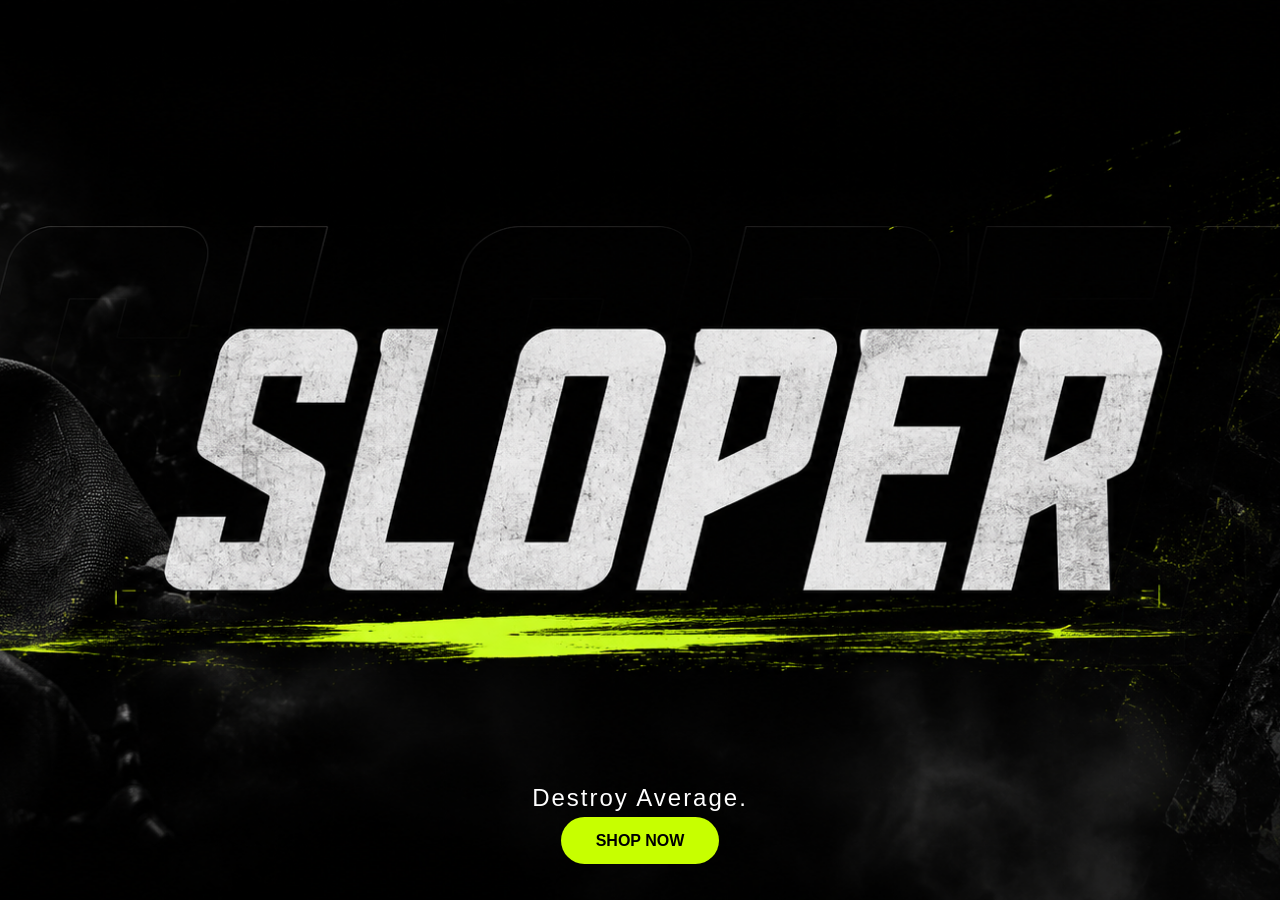
<file: index.html>
<!DOCTYPE html>
<html>
<head>
    <title>SLOPER</title>
    <link rel="stylesheet" href="style.css">
</head>
<body>

<div class="hero">

    <div class="bottom-content">
        <p>Destroy Average.</p>

        <a href="shop.html" class="shop-button">
            SHOP NOW
        </a>
    </div>

</div>

</body>
</html>
</file>
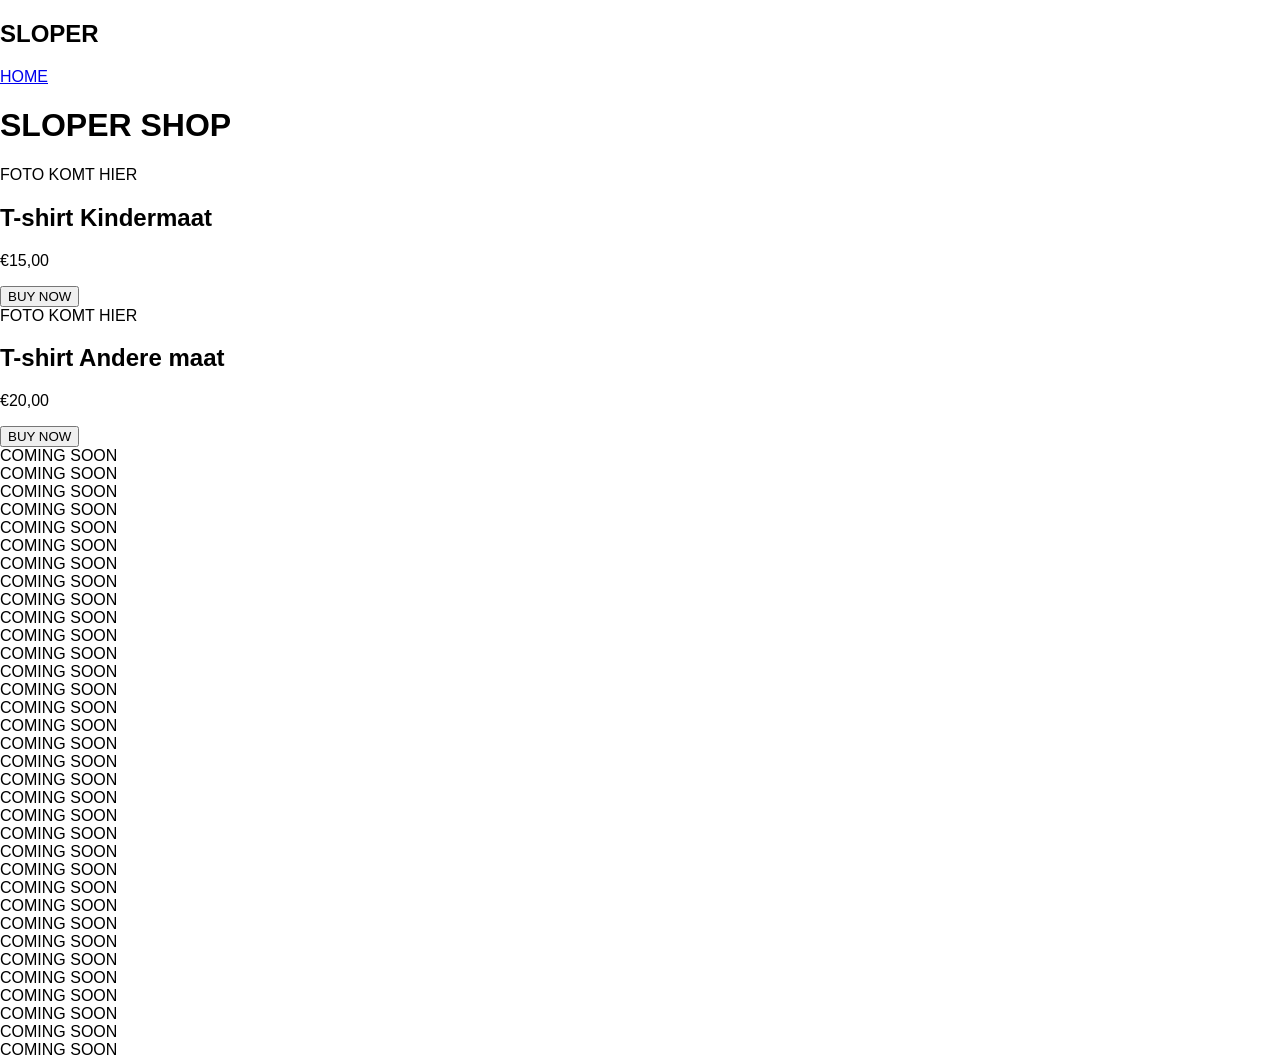
<file: shop.html>
<!DOCTYPE html>
<html>
<head>
    <title>SLOPER Shop</title>
    <link rel="stylesheet" href="style.css">
</head>
<body class="shop-body">

    <nav>
        <h2>SLOPER</h2>
        <a href="index.html">HOME</a>
    </nav>

    <h1 class="shop-title">SLOPER SHOP</h1>

    <div class="shop-grid">
        <div class="shop-card"><div class="photo-box">FOTO KOMT HIER</div><h2>T-shirt Kindermaat</h2><p>€15,00</p><button>BUY NOW</button></div>
        <div class="shop-card"><div class="photo-box">FOTO KOMT HIER</div><h2>T-shirt Andere maat</h2><p>€20,00</p><button>BUY NOW</button></div>

        <div class="shop-card empty">COMING SOON</div>
        <div class="shop-card empty">COMING SOON</div>
        <div class="shop-card empty">COMING SOON</div>
        <div class="shop-card empty">COMING SOON</div>
        <div class="shop-card empty">COMING SOON</div>
        <div class="shop-card empty">COMING SOON</div>
        <div class="shop-card empty">COMING SOON</div>
        <div class="shop-card empty">COMING SOON</div>
        <div class="shop-card empty">COMING SOON</div>
        <div class="shop-card empty">COMING SOON</div>
        <div class="shop-card empty">COMING SOON</div>
        <div class="shop-card empty">COMING SOON</div>
        <div class="shop-card empty">COMING SOON</div>
        <div class="shop-card empty">COMING SOON</div>
        <div class="shop-card empty">COMING SOON</div>
        <div class="shop-card empty">COMING SOON</div>
        <div class="shop-card empty">COMING SOON</div>
        <div class="shop-card empty">COMING SOON</div>
        <div class="shop-card empty">COMING SOON</div>
        <div class="shop-card empty">COMING SOON</div>
        <div class="shop-card empty">COMING SOON</div>
        <div class="shop-card empty">COMING SOON</div>
        <div class="shop-card empty">COMING SOON</div>
        <div class="shop-card empty">COMING SOON</div>
        <div class="shop-card empty">COMING SOON</div>
        <div class="shop-card empty">COMING SOON</div>
        <div class="shop-card empty">COMING SOON</div>
        <div class="shop-card empty">COMING SOON</div>
        <div class="shop-card empty">COMING SOON</div>
        <div class="shop-card empty">COMING SOON</div>
        <div class="shop-card empty">COMING SOON</div>
        <div class="shop-card empty">COMING SOON</div>
        <div class="shop-card empty">COMING SOON</div>
        <div class="shop-card empty">COMING SOON</div>
    </div>

</body>
</html>
</file>
<file: style.css>
body {
    margin: 0;
    font-family: Arial, sans-serif;
}

.hero {
    height: 100vh;

    background-image: url("sloper-bg.png");
    background-size: cover;
    background-position: center;

    position: relative;
}

.bottom-content {
    position: absolute;
    bottom: 50px;
    width: 100%;
    text-align: center;
}

.bottom-content p {
    color: white;
    font-size: 24px;
    margin-bottom: 20px;
    letter-spacing: 2px;
}

.shop-button {
    background: #c7ff00;
    color: black;
    text-decoration: none;
    padding: 15px 35px;
    border-radius: 30px;
    font-weight: bold;
}
</file>
